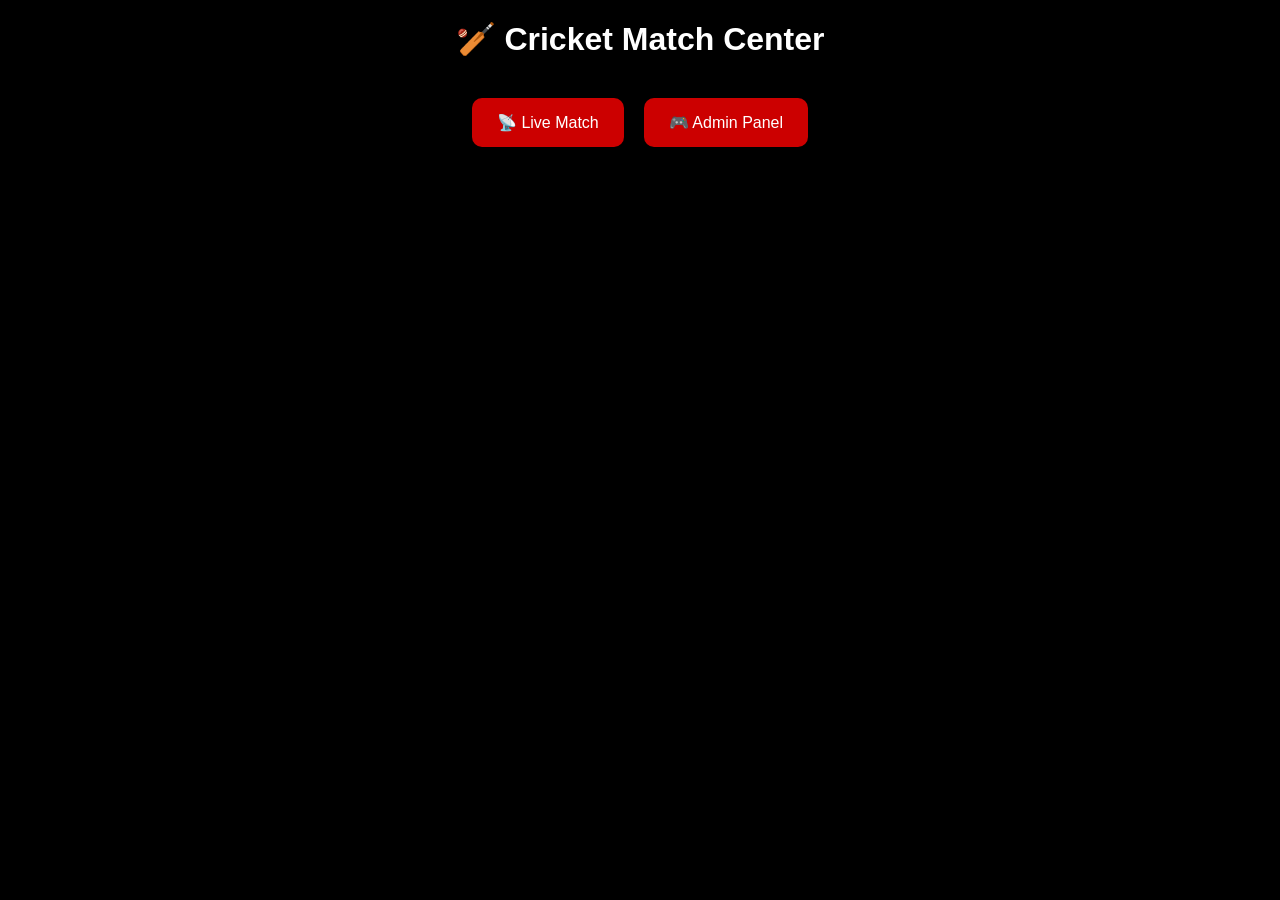
<file: index.html>
<!DOCTYPE html>

<html>
<head>
<meta charset="UTF-8">
<title>Cricket Match Center</title>
<link rel="stylesheet" href="css/style.css">
</head>

<body>

<h1 class="title">🏏 Cricket Match Center</h1>

<div class="menu">
<a href="live.html">📡 Live Match</a>
<a href="admin.html">🎮 Admin Panel</a>
</div>

</body>
</html>
</file>
<file: css/style.css>
body{
margin:0;
background:black;
color:white;
font-family:Arial;
text-align:center;
}

.title{
margin-top:20px;
}

.menu{
display:flex;
gap:20px;
justify-content:center;
margin-top:40px;
}

.menu a{
background:#cc0000;
padding:15px 25px;
border-radius:10px;
color:white;
text-decoration:none;
}

.video-box{
position:relative;
max-width:1000px;
margin:auto;
}

video{
width:100%;
}

.scorebar{
position:absolute;
bottom:0;
left:0;
right:0;
background:linear-gradient(90deg,#8a0000,#cc0000);
display:flex;
justify-content:space-between;
padding:8px 15px;
align-items:center;
}

.teams{
display:flex;
gap:6px;
align-items:center;
font-weight:bold;
}

.score{
background:black;
padding:3px 8px;
border-radius:4px;
}

.batters{
display:flex;
gap:15px;
}

.batter{
display:flex;
gap:4px;
}

.striker{
background:#660000;
padding:2px 6px;
border-radius:4px;
}

.arrow{
color:yellow;
}

.overballs span{
background:white;
color:black;
padding:2px 6px;
border-radius:50%;
margin-left:3px;
font-size:12px;
}

#anim{
position:fixed;
top:40%;
left:50%;
transform:translate(-50%,-50%);
font-size:120px;
font-weight:bold;
color:#ffd700;
opacity:0;
transition:0.4s;
}

#anim.show{
opacity:1;
}

.target{
font-size:22px;
margin-top:10px;
}

.win-box{
position:fixed;
top:30%;
left:50%;
transform:translate(-50%,-50%);
font-size:70px;
font-weight:bold;
color:#00ff88;
text-align:center;
}

.custom-container{
position:fixed;
top:0;
left:0;
width:100%;
height:100%;
display:flex;
align-items:center;
justify-content:center;
font-family:'Hind Siliguri',sans-serif;
color:white;
text-align:center;
}
</file>
